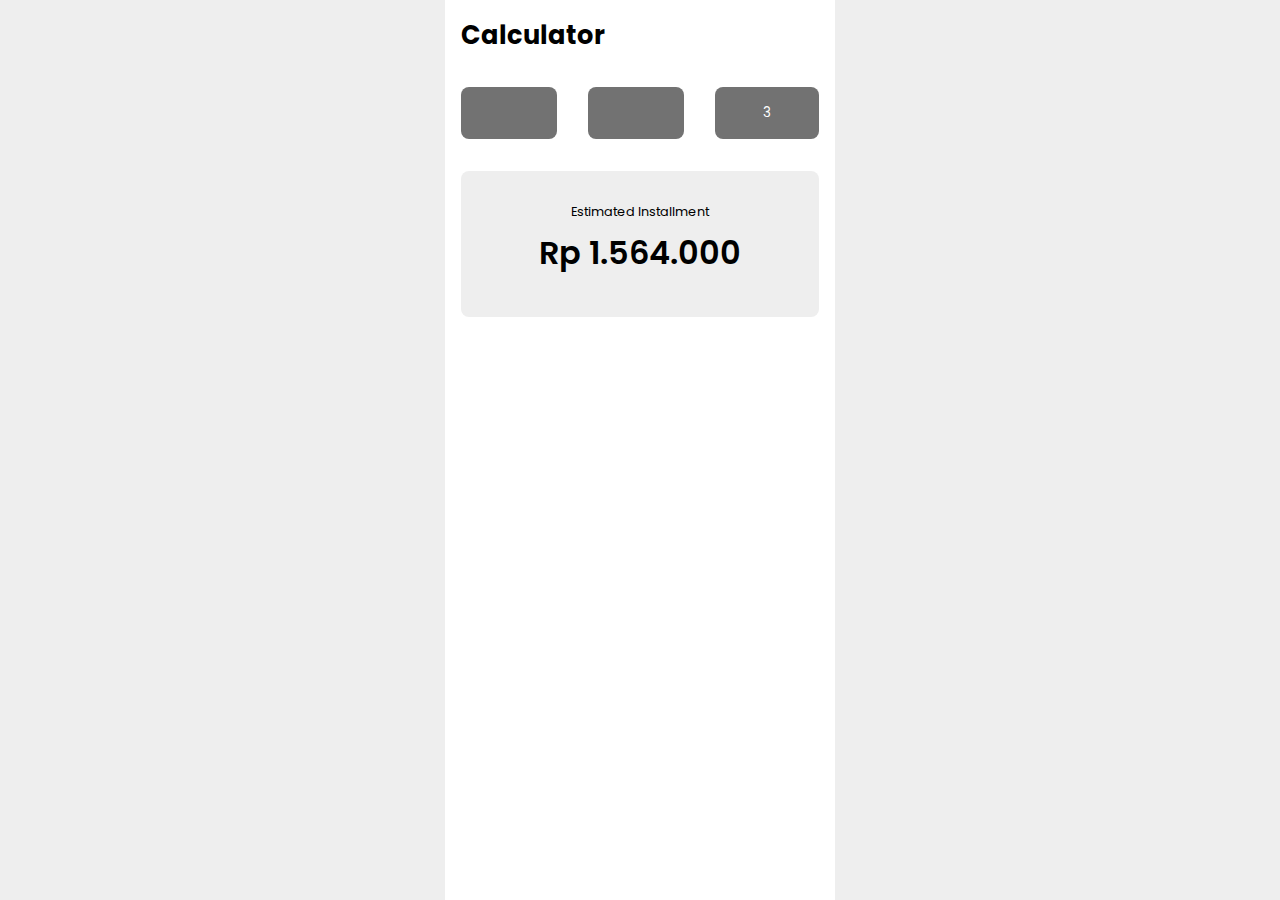
<file: index.html>
<!DOCTYPE html>
<html lang="en">
<head>
    <meta charset="UTF-8">
    <meta name="viewport" content="width=device-width, initial-scale=1.0">
    <title>RevoU SE Day 1</title>
    <link rel="stylesheet" href="https://cdnjs.cloudflare.com/ajax/libs/font-awesome/6.4.0/css/all.min.css" integrity="sha512-iecdLmaskl7CVkqkXNQ/ZH/XLlvWZOJyj7Yy7tcenmpD1ypASozpmT/E0iPtmFIB46ZmdtAc9eNBvH0H/ZpiBw==" crossorigin="anonymous" referrerpolicy="no-referrer" />
    <link rel="stylesheet" href="index.css">
</head>
<body>
    <div class="mobile-wrapper">
        <div class="container">
            <h1 class="title">Calculator</h1>
        </div>
        <div class="container d-flex">
            <button class="btn btn-primary">
                <i class="fa-solid fa-car"></i>
            </button>
            <button class="btn btn-primary">
                <i class="fa-solid fa-motorcycle"></i>
            </button>
            <button class="btn btn-primary">
                3
            </button>
        </div>
        <div class="container d-flex">
            <div class="card">
                <p>Estimated Installment</p>
                <p class="leading-text">Rp 1.564.000</p>
            </div>
        </div>
    </div>
</body>
</html>
</file>
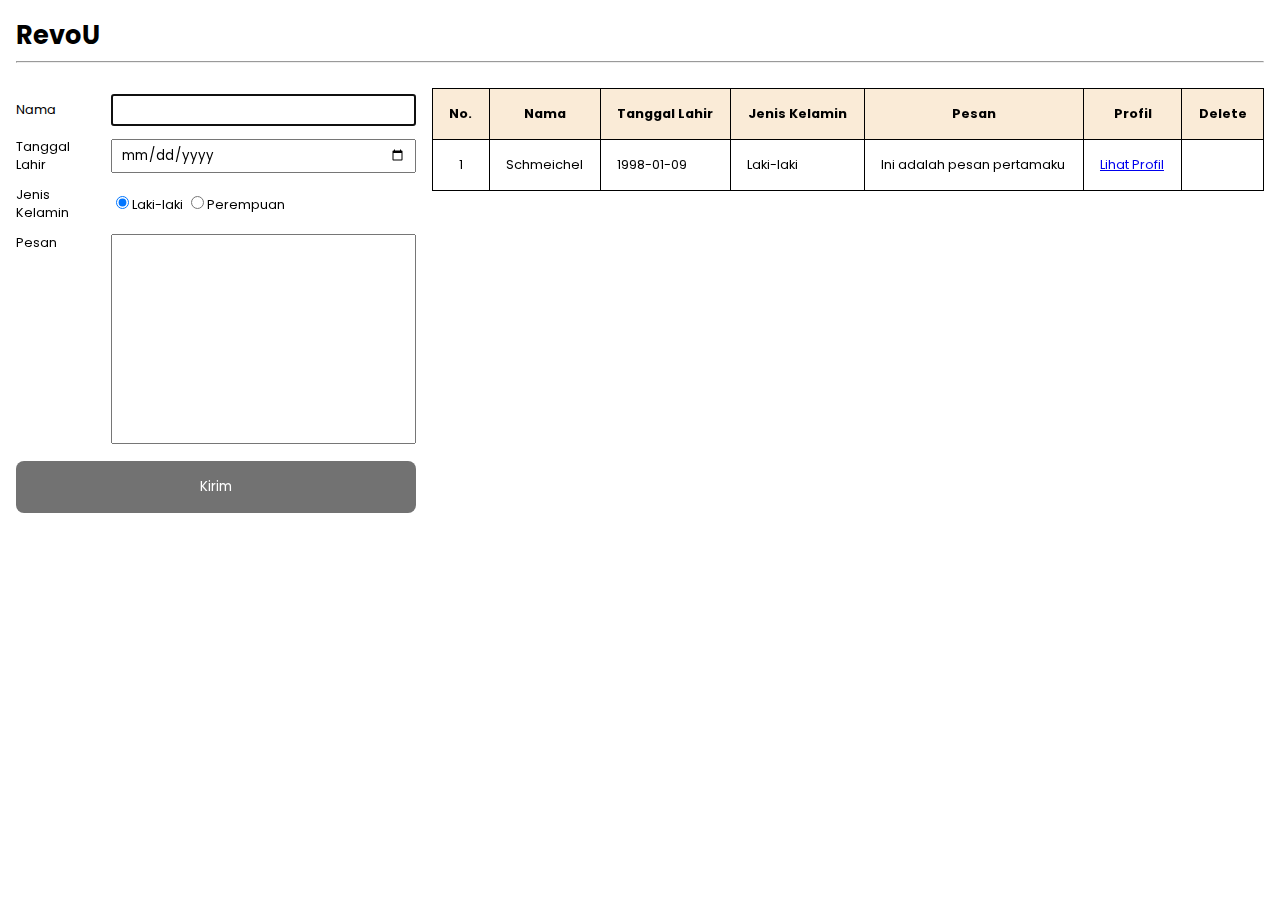
<file: table-form.html>
<!DOCTYPE html>
<html lang="en">
<head>
    <meta charset="UTF-8">
    <meta name="viewport" content="width=device-width, initial-scale=1.0">
    <title>RevoU SE Week 1</title>
    <link rel="stylesheet" href="https://cdnjs.cloudflare.com/ajax/libs/font-awesome/6.4.0/css/all.min.css" integrity="sha512-iecdLmaskl7CVkqkXNQ/ZH/XLlvWZOJyj7Yy7tcenmpD1ypASozpmT/E0iPtmFIB46ZmdtAc9eNBvH0H/ZpiBw==" crossorigin="anonymous" referrerpolicy="no-referrer" />
    <link rel="stylesheet" href="index.css">
</head>
<body>
    <main class="desktop-wrapper">
        <div class="container">
            <h1 class="title">RevoU</h1>
            <!-- <p>Form Belajar</p> -->
            <hr>
            <br>
            <div class="content">
                <form action="" method="get" style="width: 50%">
                    <table class="borderless">
                        <tr>
                            <td>Nama</td><td><input type="text" name="name" autofocus></td>
                        </tr>
                        <tr>
                            <td>Tanggal Lahir</td><td><input type="date" name="date"></td>
                        </tr>
                        <tr>
                            <td>Jenis Kelamin</td>
                            <td>
                                <label>
                                    <input type="radio" name="gender" value="L" checked>Laki-laki
                                </label>
                                <label>
                                    <input type="radio" name="gender" value="P">Perempuan
                                </label>
                            </td>
                        </tr>
                        <tr style="vertical-align: top;">
                            <td>Pesan</td>
                            <td>
                                <textarea name="message" id="" cols="30" rows="10"></textarea>
                            </td>
                        </tr>
                        <tr>
                            <td colspan="2"><button class="btn" type="submit" id="submit">Kirim</button></td>
                        </tr>
                    </table>
                </form>
                <table style="width: 100%;">
                    <thead>
                        <tr>
                            <th>No.</th>
                            <th>Nama</th>
                            <th>Tanggal Lahir</th>
                            <th>Jenis Kelamin</th>
                            <th>Pesan</th>
                            <th>Profil</th>
                            <th>Delete</th>
                        </tr>
                    </thead>
                    <tbody id="table-content">
                    </tbody>
                </table>
            </div>
        </div>
    </main>
    <script src="form.js"></script>
</body>
</html>
</file>
<file: index.css>
@import url("https://fonts.googleapis.com/css2?family=Poppins:wght@300;400;500;700&display=swap");

* {
  box-sizing: border-box;
  font-family: "Poppins";
}

body {
  background-color: #eee;
  padding: 0;
  margin: 0;
  font-size: 0.8rem;
}

.desktop-wrapper {
  max-width: 100vw;
  height: 100vh;
  margin: 0 auto;
  background-color: white;
}

.mobile-wrapper {
  max-width: 390px;
  height: 100vh;
  margin: 0 auto;
  background-color: white;
}

.title {
  margin: 0;
}

.container {
  padding: 16px;
}

.content {
  display: flex;
}

.d-flex {
  display: flex;
  justify-content: space-between;
}

.btn {
  padding: 16px 48px;
  border-radius: 8px;
  outline: none;
  border: none;
  cursor: pointer;
  background-color: #727272;
  color: white;
}

.card {
  width: 100%;
  text-align: center;
  background-color: #eee;
  border-radius: 8px;
  padding: 32px 0;
}

.card p {
  margin: 0;
}

.leading-text {
  font-size: 32px;
  font-weight: 600;
  margin: 8px 0 !important;
}

table {
  border-collapse: collapse;
  height: fit-content;
}

table th,
table td {
  border: 1px solid black;
  padding: 16px;
}

tbody tr:nth-child(even) {
  background-color: #eee;
}

table thead {
  background-color: antiquewhite;
}

table.borderless th,
table.borderless td {
  border: none;
  padding-left: 0;
  padding-top: 6px;
  padding-bottom: 6px;
}

table.borderless tr {
  background-color: transparent;
}

form table {
  width: 100%;
}

input[type="text"],
input[type="date"],
textarea {
  width: 100%;
  padding: 4px 8px;
  resize: none;
}

form .btn {
  width: 100%;
  transition: ease-in-out 0.3s;
}

form .btn:hover {
  background-color: #eee;
  color: #727272;
}

.delete {
  cursor: pointer;
}
</file>
